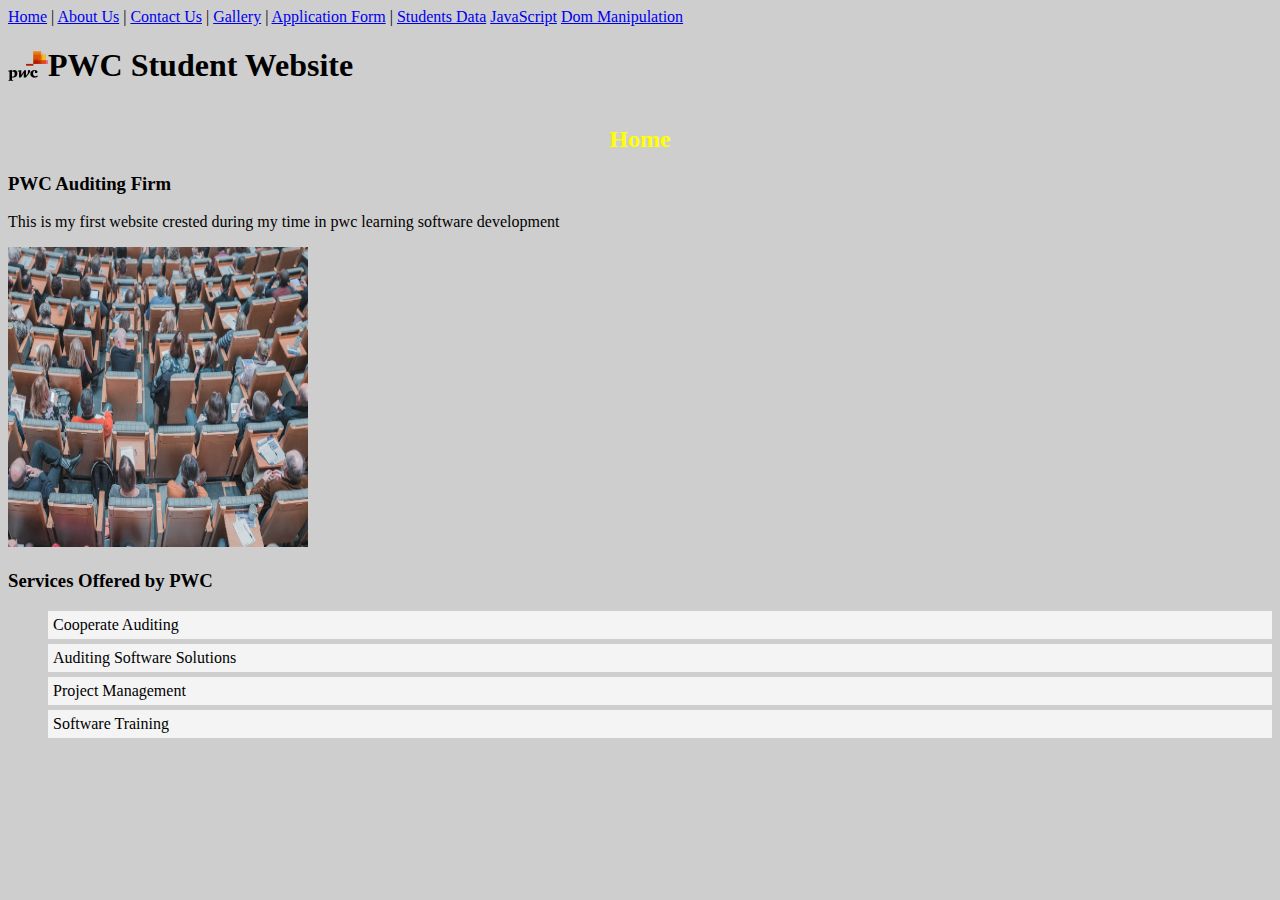
<file: index.html>
<!DOCTYPE html>
<head>
    <title>PWC Website</title>
    <link rel="stylesheet" href="style.css">
</head>
<body>
    <a href="index.html">Home</a> |
    <a href="about.html">About Us</a> |
    <a href="contactus.html">Contact Us</a> |
    <a href="gallery.html">Gallery</a> |
    <a href="applicationform.html">Application Form</a> |
    <a href="studentsdata.html">Students Data</a> 
    <a href="javascripttutorial.html">JavaScript</a>
    <a href="dom-manipulation/index.html">Dom Manipulation</a>
    <div style="display: flex; align-items: center; ">
    <img src="images/PwC-logo.svg" alt="" class="image"> 
    <h1>PWC Student Website</h1>    
    </div>
    <h2>Home</h2>
    <h3>PWC Auditing Firm</h3>
  <p>This is my first website crested during my time in pwc learning software development</p>
  <img src="images/pwc.jpg" width="200" height="200">
  <h3>Services Offered by PWC</h3> 
  <ul>
      <li>Cooperate Auditing</li>
      <li>Auditing Software Solutions</li>
      <li>Project Management</li>
      <li>Software Training</li>
  </ul> 
</body>
</html>
</file>
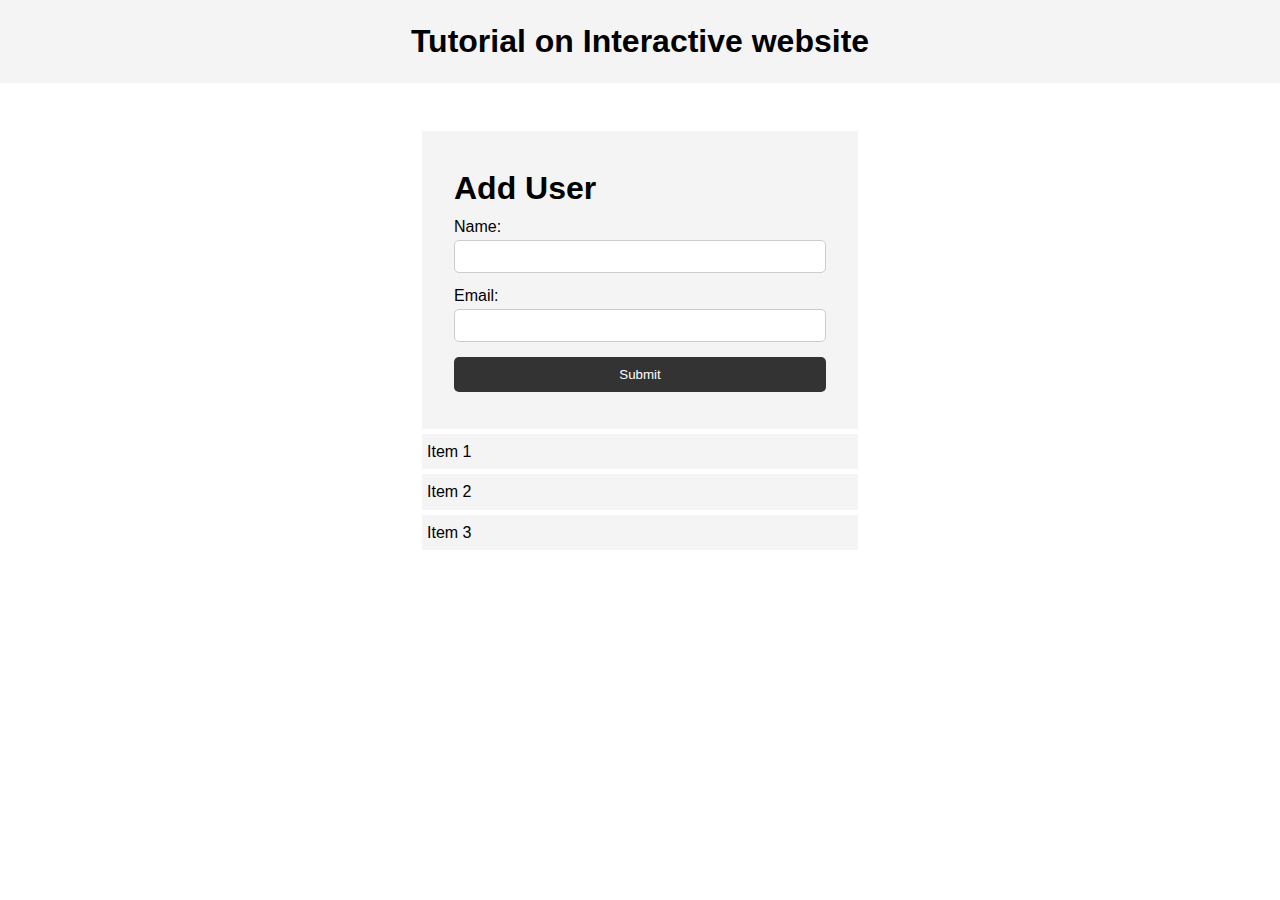
<file: dom-manipulation/index.html>
<!DOCTYPE html>
<html lang="en">
  <head>
    <meta charset="UTF-8" />
    <meta
      name="viewport"
      content="width=device-width,
    initial-scale=1.0"
    />
    <meta http-equiv="X-UA-Compatible" content="ie =edge" />
    <title>Interactive website</title>
    <link rel="stylesheet" href="styles.css" />
  </head>
  <body>
    <header>
      <h1>Tutorial on Interactive website</h1>
    </header>
    <section class="container">
      <form id="my-form">
        <h1>Add User</h1>
        <div class="msg"></div>
        <div>
          <label for="name">Name:</label>
          <input type="text" id="name" />
        </div>
        <div>
          <label for="email">Email:</label>
          <input type="text" id="email" />
        </div>
        <input class="btn" type="submit" value="Submit" />
      </form>
      <ul id="users"></ul>
      <ul class="items">
        <li class="item">Item 1</li>
        <li class="item">Item 2</li>
        <li class="item">Item 3</li>
      </ul>
    </section>
    <script src="main.js"></script>
  </body>
</html>
</file>
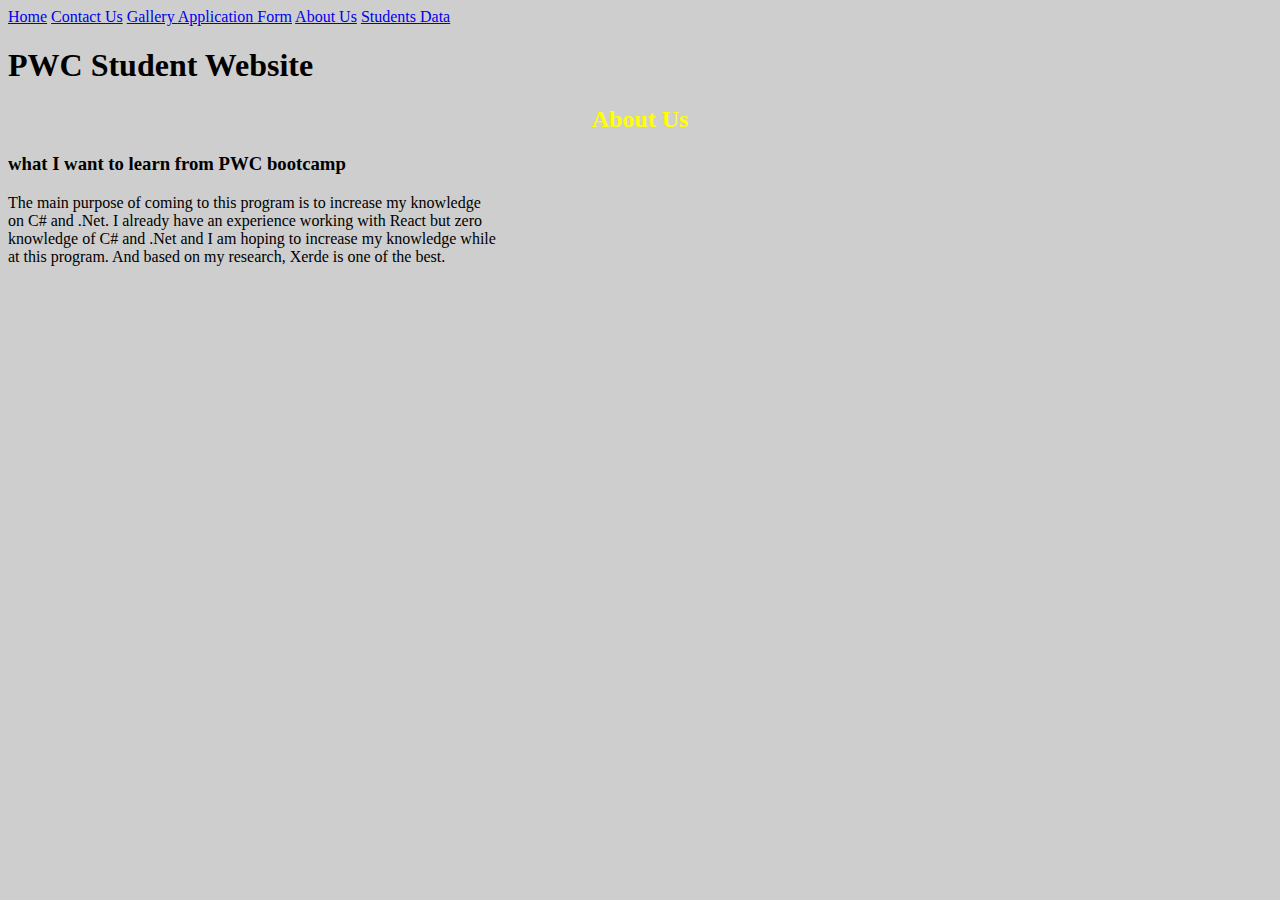
<file: about.html>
<!DOCTYPE html>
<head>
    <title>About Us</title>
    <link rel="stylesheet" href="style.css">
</head>
<body>
    <a href="index.html">Home</a>
    <a href="contactus.html">Contact Us</a>
    <a href="gallery.html">Gallery </a>
    <a href="applicationform.html">Application Form</a>
    <a href="about.html">About Us</a>
    <a href="studentsdata.html">Students Data</a>
    <h1>PWC Student Website</h1>
    <h2>About Us</h2>
    <div>
        <h3>what I want to learn from PWC bootcamp</h3>
        <p>The main purpose of coming to this program is to increase my knowledge<br>  on C# and .Net. I already have an experience working with React but zero <br> knowledge of C# and .Net and I am hoping to increase my knowledge while <br> at this program. And based on my research, Xerde is one of the best.</p>
    </div>
</body>
</html>
</file>
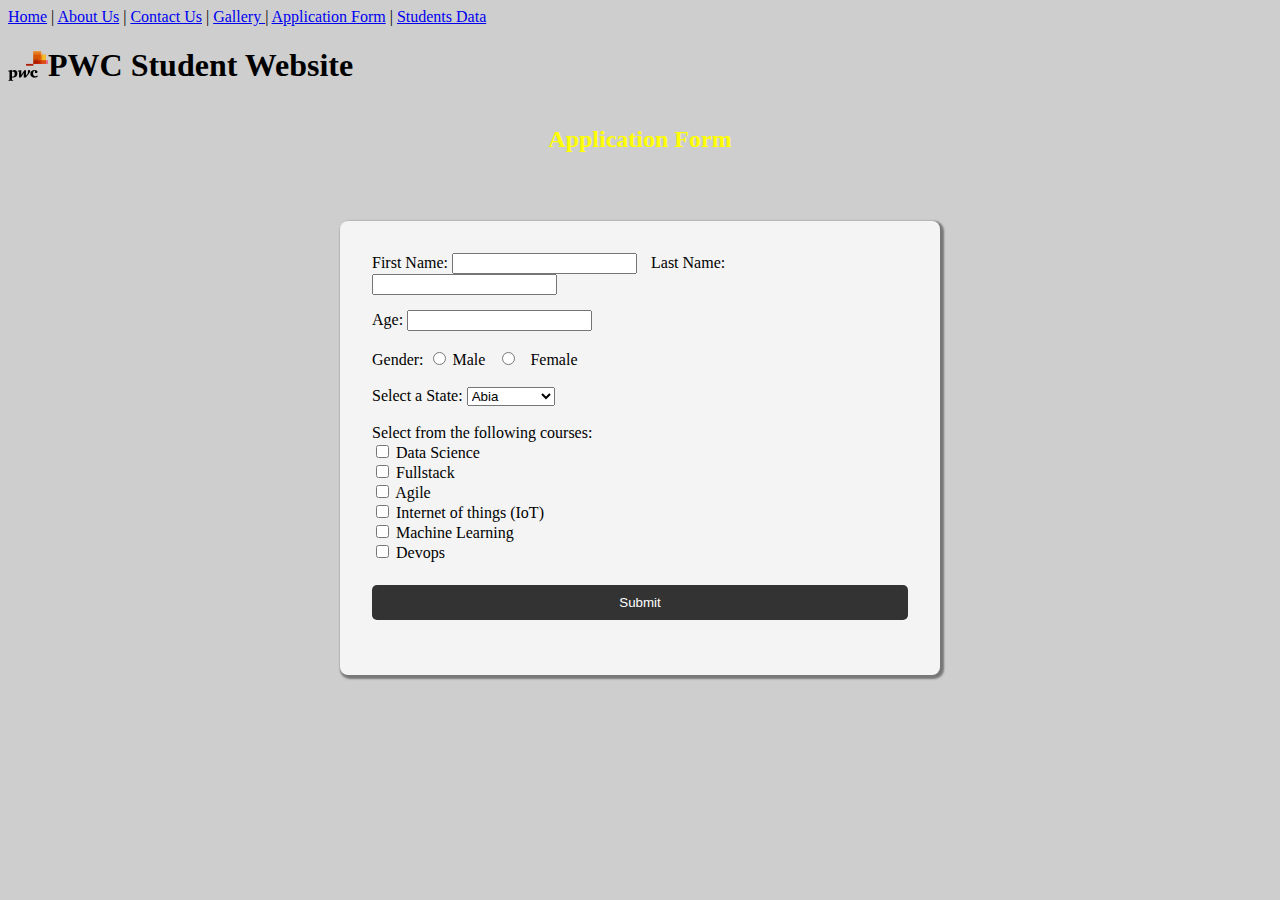
<file: applicationform.html>
<!DOCTYPE html>
<head>
    <title>PWC Website</title>
    <link rel="stylesheet" href="style.css">
</head>
<body>
    <a href="index.html">Home</a> |
    <a href="about.html">About Us</a> |
    <a href="contactus.html">Contact Us</a> |
    <a href="gallery.html">Gallery </a>|
    <a href="applicationform.html">Application Form</a> |
    <a href="studentsdata.html">Students Data</a>
    <div style="display: flex; align-items: center; ">
        <img src="images/PwC-logo.svg" alt="" class="image"> 
        <h1>PWC Student Website</h1>    
    </div>
    <h2>Application Form</h2>
    <div class="container">
        <form action="" class="my-form">
            <div>
                <div>
                <label for="firstname">First Name:</label>
                <input type="text" name="firstname" id="firstname" /> 
                <label for="lastname" class="lastname">Last Name:</label> 
                <input type="text" name="lastname" id="lastname"/>                    
                </div>
                <div style="margin-top: 15px;">
                 <label for="age">Age:</label>
                <input type="text" id="age" name="age" />   
                </div> <br>
                <div>
                    <label for="gender">Gender:</label>
                 <input type="radio"  name="gender" id="male" value="Male">
               
                 <label for="male">Male</label>
                <input type="radio"name="gender" id="female" value="Female">
                <label for="css">Female</label>     
                </div>
                <br>
               <div>
                <label for="states">Select a State:</label>
                <select name="states" id="states" >
                  <option value="Abia">Abia</option>
                  <option value="Adamawa">Adamawa</option>
                  <option value="Akwa Ibom">Akwa Ibom</option>
                  <option value="Bauchi">Bauchi </option>
                  <option value="Bayelsa">Bayelsa</option>
                  <option value="Benue">Benue </option>
                </select>
               </div>
               <br>
               <div>
                <label for="courses">Select from the following courses:</label> <br> 
                <input type="checkbox"  name="datascience" id="datascience" class="courses" value="Data Science">
                <label for="datascience"> Data Science</label><br>
                <input type="checkbox"  name="fullstack" id="fullstack" class="courses" value="Fullstack">
                <label for="fullstack"> Fullstack</label><br>
                <input type="checkbox"  name="agile" id="agile" class="courses" value="Agile">
                <label for="agile"> Agile </label><br>
                <input type="checkbox"  name="internetofthings" id="internetofthings" class="courses"  value="internetofthings">
                <label for="internetofthings"> Internet of
                things (IoT)</label><br>
                <input type="checkbox"  name="machinelearning" id="machinelearning" class="courses" value="Machine Learning">
                <label for="machinelearning"> Machine Learning</label><br>
                <input type="checkbox"  name="devops" id="devops" class="courses" value="Devops">
                <label for="devops"> Devops</label><br>
               </div>
                <br>
               <button class="btn" type="submit" value="sumbit"> Submit</button>
                
            </div>
        </form>
        <div id="data"></div>
    </div>
    <script src="application.js"></script>
</body>
</html>
</file>
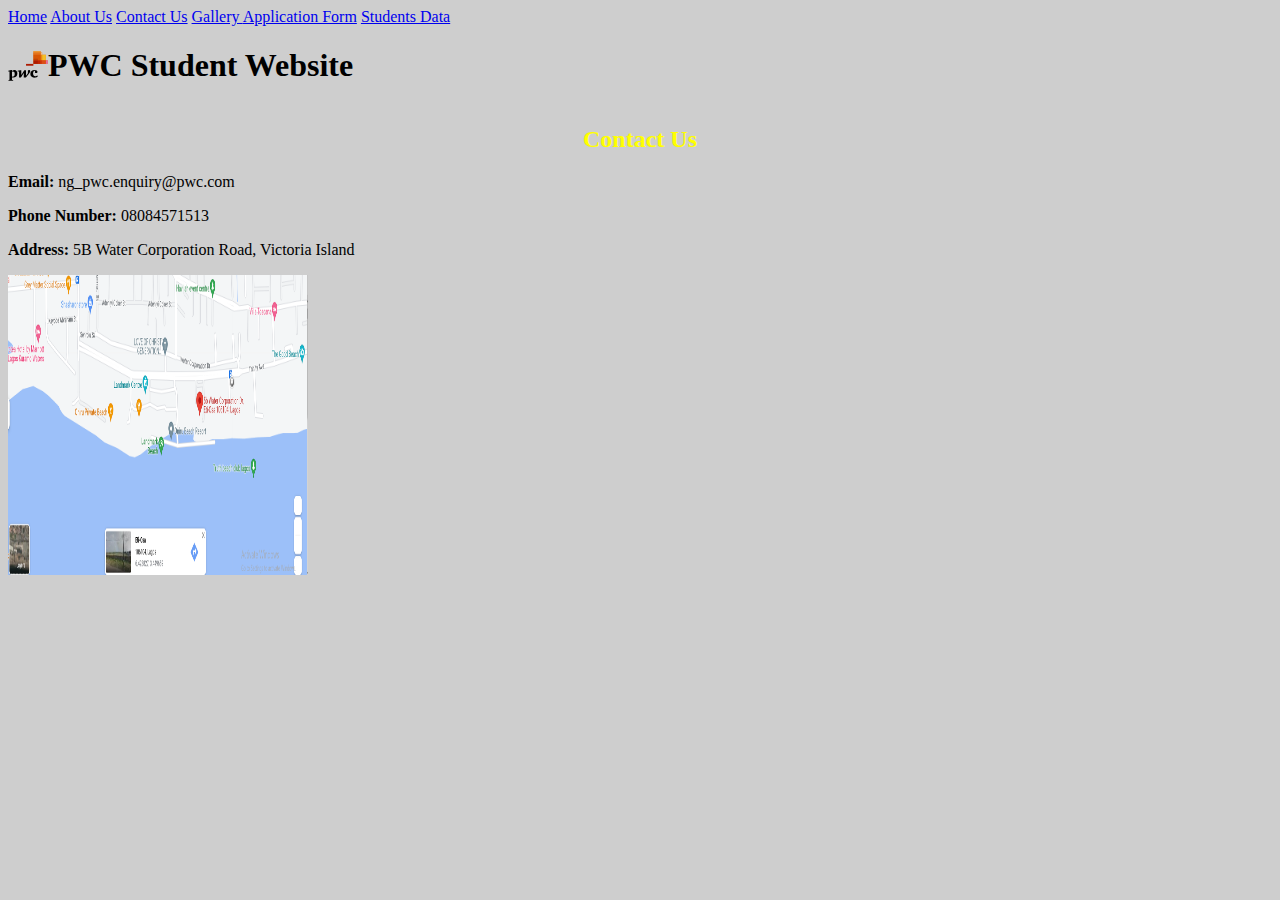
<file: contactus.html>
<!DOCTYPE html>
<head>
    <title>PWC Website</title>
    <link rel="stylesheet" href="style.css">
</head>
<body>
    <a href="index.html">Home</a>
    <a href="about.html">About Us</a>
    <a href="contactus.html">Contact Us</a>
    <a href="gallery.html">Gallery </a>
    <a href="applicationform.html">Application Form</a>
    <a href="studentsdata.html">Students Data</a>
    <div style="display: flex; align-items: center; ">
        <img src="images/PwC-logo.svg" alt="" class="image"> 
        <h1>PWC Student Website</h1>    
    </div>
    <h2>Contact Us</h2>  
    
    <div >
        <p><b>Email:</b> ng_pwc.enquiry@pwc.com</p>
      <p><b>Phone Number:</b> 08084571513</p>
      <p><b>Address:</b> 5B Water Corporation Road, Victoria Island</p>    
        
      
       <img src="images/pwc-location.png" alt="" width="400" height="400">     
    </div>
    

</body>
</html>
</file>
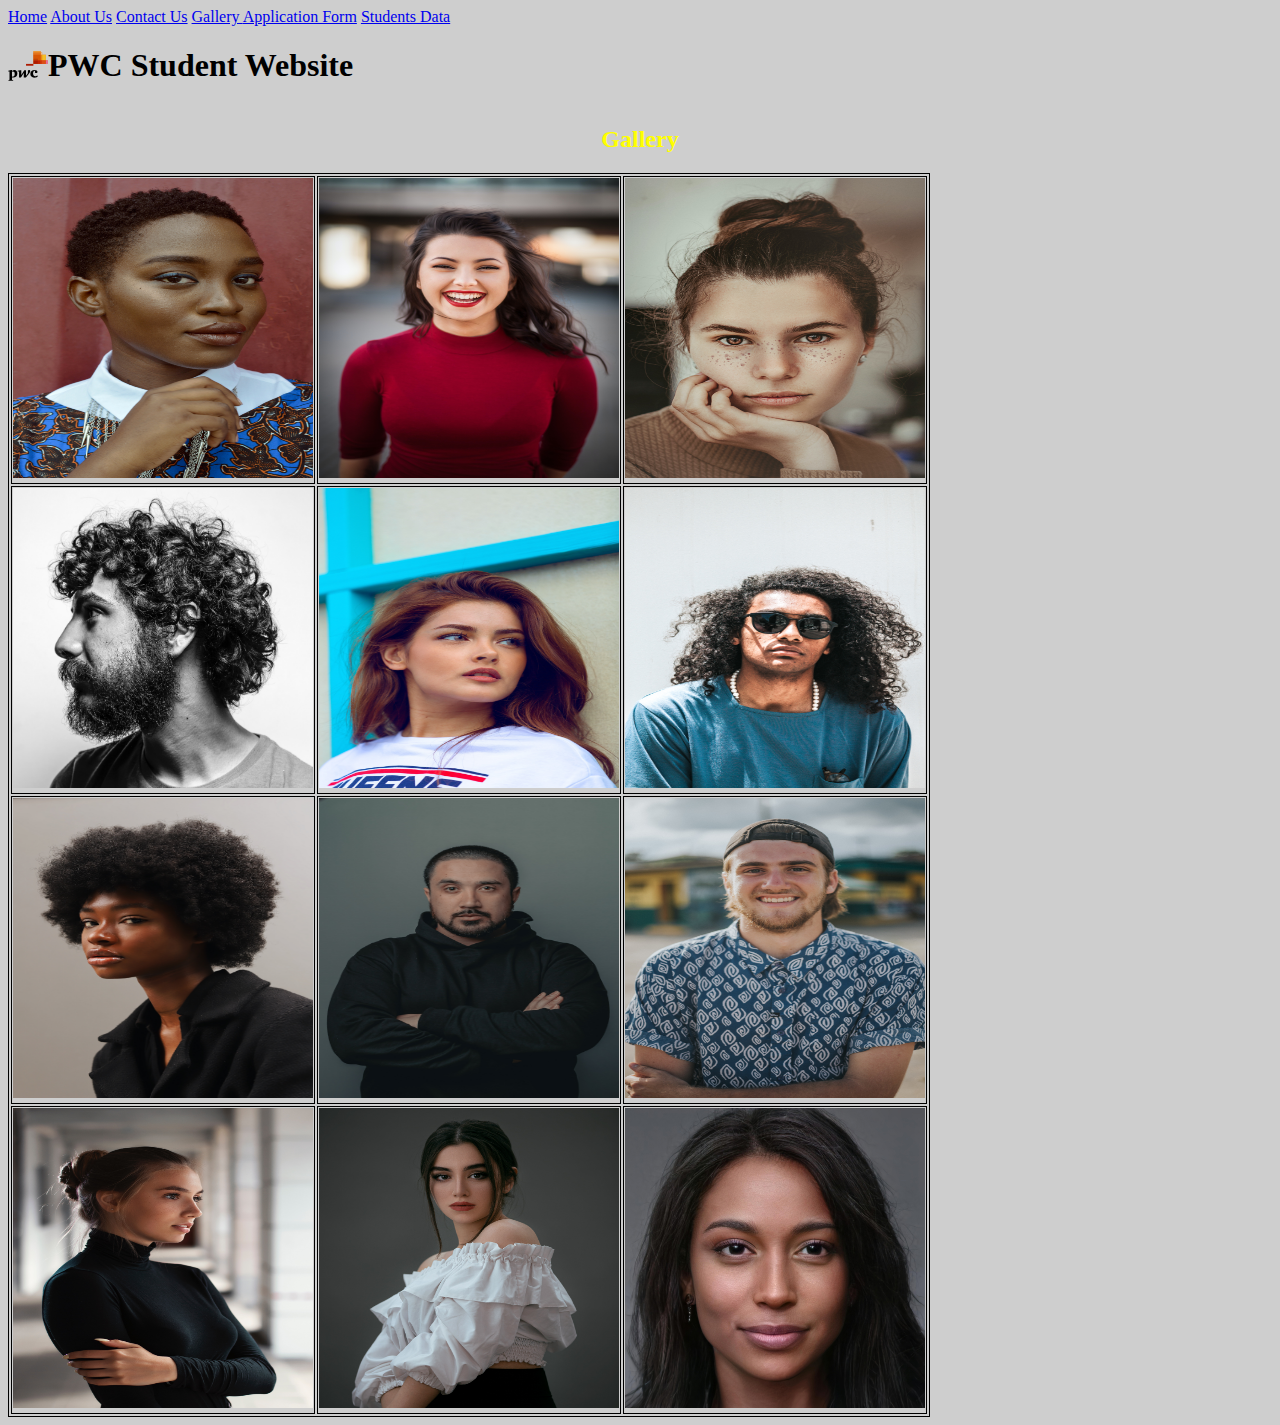
<file: gallery.html>
<!DOCTYPE html>
<head>
    <title>PWC Website</title>
    <link rel="stylesheet" href="style.css">
</head>
<body>
    <a href="index.html">Home</a>
    <a href="about.html">About Us</a>
    <a href="contactus.html">Contact Us</a>
    <a href="gallery.html">Gallery </a>
    <a href="applicationform.html">Application Form</a>
    <a href="studentsdata.html">Students Data</a>
    <div style="display: flex; align-items: center; ">
        <img src="images/PwC-logo.svg" alt="" class="image"> 
        <h1>PWC Student Website</h1>    
    </div>
    <h2>Gallery</h2>
    <table>
        <tr>
            <th><img src="images/student-1.jpg" alt=""></th>
            <th><img src="images/student-2.jpg" alt=""></th>
            <th><img src="images/student-3.jpg" alt=""></th>
        </tr>
        <tr>
            <td><img src="images/student-4.jpg" alt=""></td>
            <td><img src="images/student-5.jpg" alt=""></td>
            <td><img src="images/student-6.jpg" alt=""></td>
        </tr>
        <tr>
            <td><img src="images/student-7.jpg" alt=""></td>
            <td><img src="images/student-8.jpg" alt=""></td>
            <td><img src="images/student-9.jpg" alt=""></td>
        </tr>
        <tr>
            <td><img src="images/student-10.jpg" alt=""></td>
            <td><img src="images/student-11.jpg" alt=""></td>
            <td><img src="images/student-12.jpg" alt=""></td>
        </tr>
    </table>
   
</body>
</html>
</file>
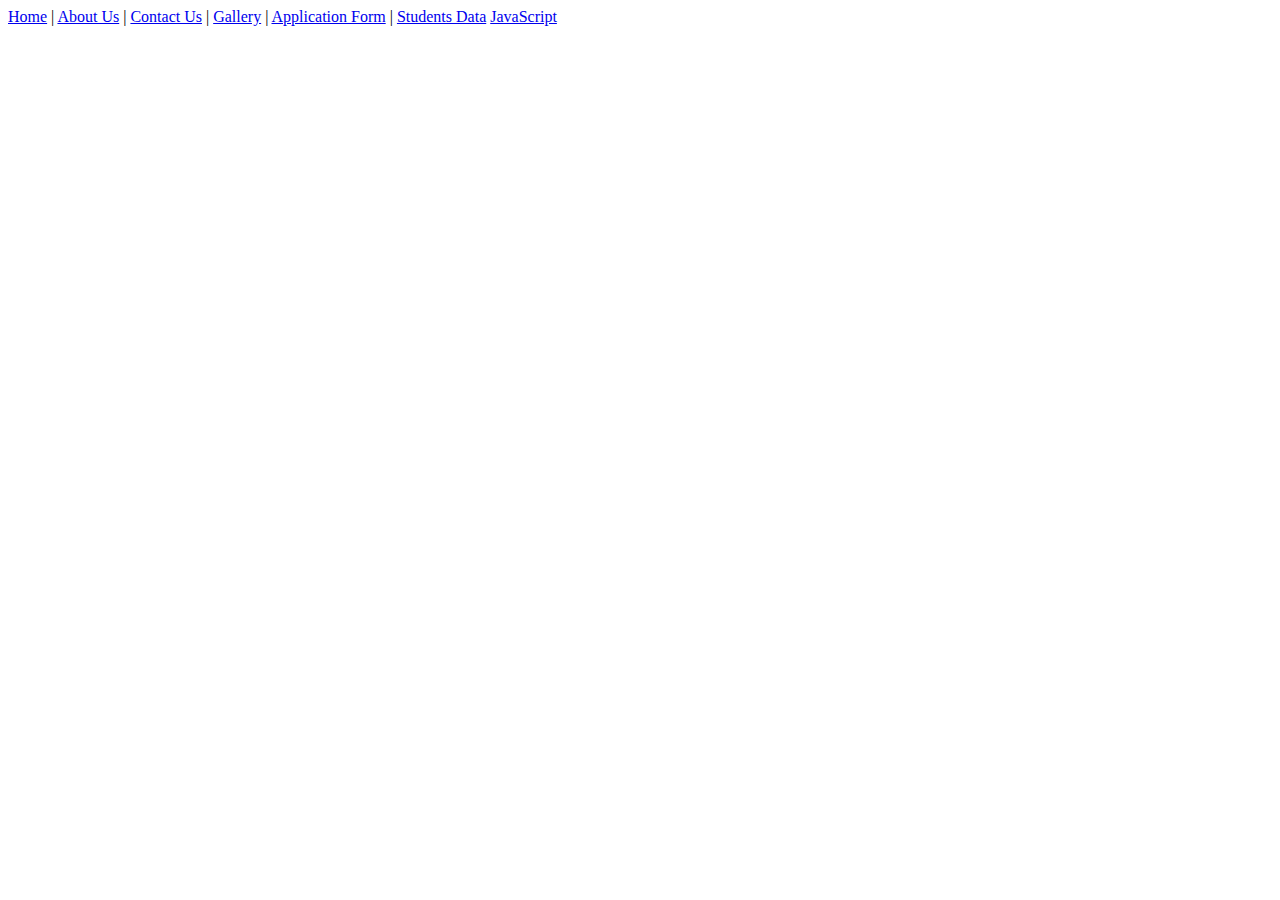
<file: javascripttutorial.html>
<!DOCTYPE html>
<html lang="en">
  <head>
    <meta charset="UTF-8" />
    <meta http-equiv="X-UA-Compatible" content="IE=edge" />
    <meta name="viewport" content="width=device-width, initial-scale=1.0" />
    <title></title>
  </head>
  <body>
    <a href="index.html">Home</a> | <a href="about.html">About Us</a> |
    <a href="contactus.html">Contact Us</a> |
    <a href="gallery.html">Gallery</a> |
    <a href="applicationform.html">Application Form</a> |
    <a href="studentsdata.html">Students Data</a>
    <a href="javascripttutorial.html">JavaScript</a>
    <script src="main.js"></script>
  </body>
</html>
</file>
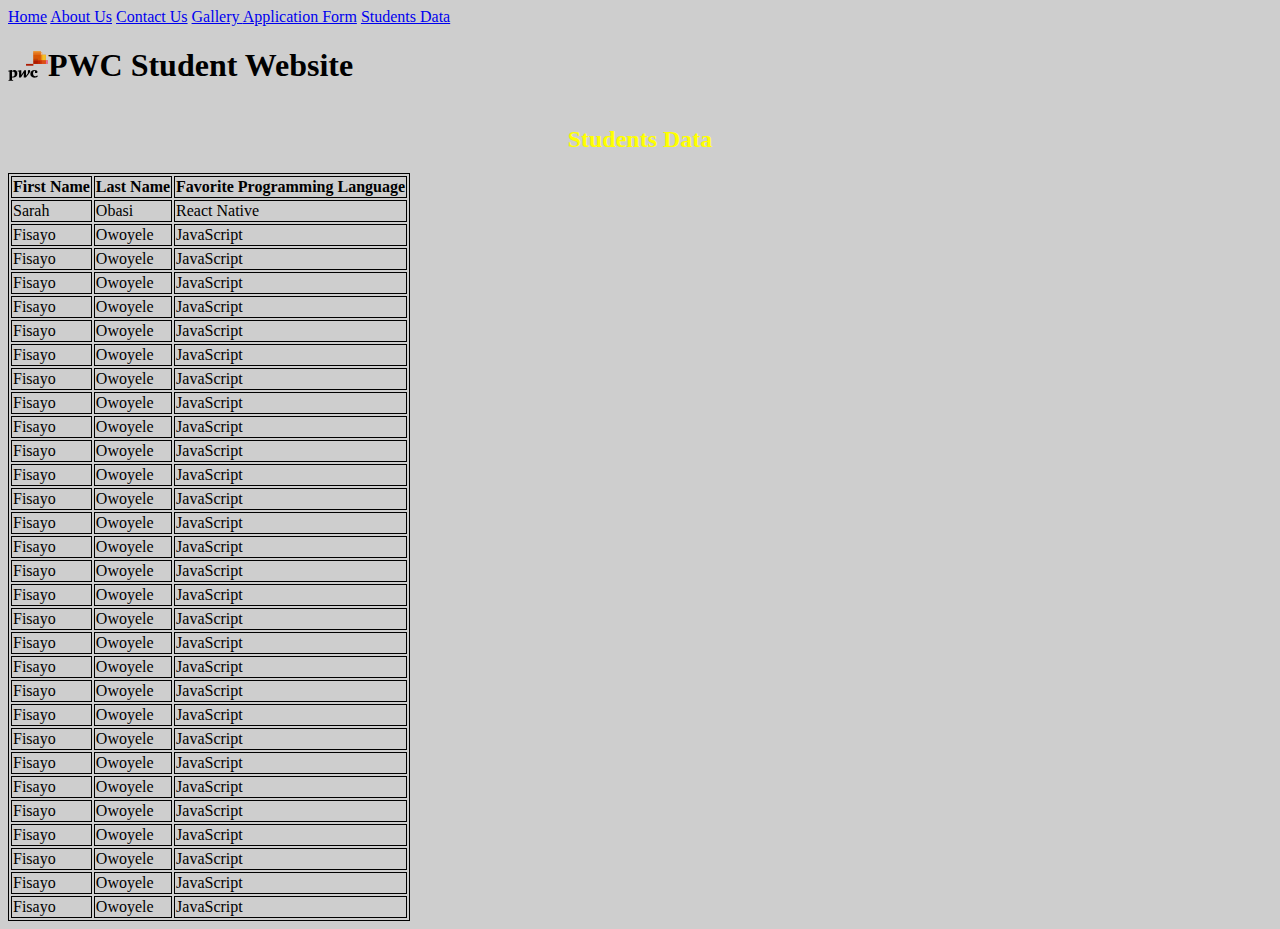
<file: studentsdata.html>
<!DOCTYPE html>
<head>
    <title>PWC Website</title>
    <link rel="stylesheet" href="style.css">
</head>
<body>
    <a href="index.html">Home</a>
    <a href="about.html">About Us</a>
    <a href="contactus.html">Contact Us</a>
    <a href="gallery.html">Gallery </a>
    <a href="applicationform.html">Application Form</a>
    <a href="studentsdata.html">Students Data</a>
    <div style="display: flex; align-items: center; ">
        <img src="images/PwC-logo.svg" alt="" class="image"> 
        <h1>PWC Student Website</h1>    
    </div>
    <h2>Students Data</h2>

    <div>
        <table>
            <tr>
                <th>First Name</th>
                <th>Last Name</th>
                <th>Favorite Programming Language</th>
            </tr>
            <tr>
                <td>Sarah</td>
                <td>Obasi</td>
                <td>React Native</td>
            </tr>
            <tr>
                <td>Fisayo</td>
                <td>Owoyele</td>
                <td>JavaScript</td>
            </tr>
            <tr>
                <td>Fisayo</td>
                <td>Owoyele</td>
                <td>JavaScript</td>
            </tr>
            <tr>
                <td>Fisayo</td>
                <td>Owoyele</td>
                <td>JavaScript</td>
            </tr>
            <tr>
                <td>Fisayo</td>
                <td>Owoyele</td>
                <td>JavaScript</td>
            </tr>
            <tr>
                <td>Fisayo</td>
                <td>Owoyele</td>
                <td>JavaScript</td>
            </tr>
            <tr>
                <td>Fisayo</td>
                <td>Owoyele</td>
                <td>JavaScript</td>
            </tr>
            <tr>
                <td>Fisayo</td>
                <td>Owoyele</td>
                <td>JavaScript</td>
            </tr>
            <tr>
                <td>Fisayo</td>
                <td>Owoyele</td>
                <td>JavaScript</td>
            </tr>
            <tr>
                <td>Fisayo</td>
                <td>Owoyele</td>
                <td>JavaScript</td>
            </tr>
            <tr>
                <td>Fisayo</td>
                <td>Owoyele</td>
                <td>JavaScript</td>
            </tr>
            <tr>
                <td>Fisayo</td>
                <td>Owoyele</td>
                <td>JavaScript</td>
            </tr>
            <tr>
                <td>Fisayo</td>
                <td>Owoyele</td>
                <td>JavaScript</td>
            </tr>
            <tr>
                <td>Fisayo</td>
                <td>Owoyele</td>
                <td>JavaScript</td>
            </tr>
            <tr>
                <td>Fisayo</td>
                <td>Owoyele</td>
                <td>JavaScript</td>
            </tr>
            <tr>
                <td>Fisayo</td>
                <td>Owoyele</td>
                <td>JavaScript</td>
            </tr>
            <tr>
                <td>Fisayo</td>
                <td>Owoyele</td>
                <td>JavaScript</td>
            </tr>            
            <tr>
                <td>Fisayo</td>
                <td>Owoyele</td>
                <td>JavaScript</td>
            </tr>
            <tr>
                <td>Fisayo</td>
                <td>Owoyele</td>
                <td>JavaScript</td>
            </tr>
            <tr>
                <td>Fisayo</td>
                <td>Owoyele</td>
                <td>JavaScript</td>
            </tr>
            <tr>
                <td>Fisayo</td>
                <td>Owoyele</td>
                <td>JavaScript</td>
            </tr>
            <tr>
                <td>Fisayo</td>
                <td>Owoyele</td>
                <td>JavaScript</td>
            </tr>
            <tr>
                <td>Fisayo</td>
                <td>Owoyele</td>
                <td>JavaScript</td>
            </tr>
            <tr>
                <td>Fisayo</td>
                <td>Owoyele</td>
                <td>JavaScript</td>
            </tr>

            <tr>
                <td>Fisayo</td>
                <td>Owoyele</td>
                <td>JavaScript</td>
            </tr>
            <tr>
                <td>Fisayo</td>
                <td>Owoyele</td>
                <td>JavaScript</td>
            </tr>
            <tr>
                <td>Fisayo</td>
                <td>Owoyele</td>
                <td>JavaScript</td>
            </tr>
            <tr>
                <td>Fisayo</td>
                <td>Owoyele</td>
                <td>JavaScript</td>
            </tr>
            <tr>
                <td>Fisayo</td>
                <td>Owoyele</td>
                <td>JavaScript</td>
            </tr>
            <tr>
                <td>Fisayo</td>
                <td>Owoyele</td>
                <td>JavaScript</td>
            </tr>
        </table>
    </div>

</body>
</html>
</file>
<file: style.css>
body {
  background-color: #cecece;
}

img {
  width: 300px;
  height: 300px;
}

.image {
  width: 40px;
  height: 40px;
}

table,
th,
td {
  border: 1px solid #000;
}

h2 {
  text-align: center;
  color: yellow;
}

ul {
  list-style: none;
}

ul li {
  padding: 5px;
  background: #f4f4f4;
  margin: 5px 0;
}

.container {
  margin: auto;
  width: 600px;
  overflow: auto;
  padding: 3rem 2rem;
}

.my-form {
  padding: 2rem;
  background: #f4f4f4;
  border-radius: 8px;
  box-shadow: 2px 2px 2px 2px #777;
  /* border: 1px solid #f4f4f4; */
}

.lastname {
  padding-left: 10px;
}

.btn {
  display: block;
  width: 100%;
  padding: 10px 15px;
  border: 0;
  background: #333;
  color: #fff;
  border-radius: 5px;
  margin: 5px 0;
}
</file>
<file: dom-manipulation/styles.css>
* {
  margin: 0;
  padding: 0;
  box-sizing: border-box;
}
body {
  font-family: Arial, Helvetica, sans-serif;
  line-height: 1.6;
}
ul {
  list-style: none;
}
ul li {
  padding: 5px;
  background: #f4f4f4;
  margin: 5px 0;
}
header {
  background: #f4f4f4;
  padding: 1rem;
  text-align: center;
}
.container {
  margin: auto;
  width: 500px;
  overflow: auto;
  padding: 3rem 2rem;
}
#my-form {
  padding: 2rem;
  background: #f4f4f4;
}
#my-form label {
  display: block;
}
#my-form input[type="text"] {
  width: 100%;
  padding: 8px;
  margin-bottom: 10px;
  border-radius: 5px;
  border: 1px solid #ccc;
}
.btn {
  display: block;
  width: 100%;
  padding: 10px 15px;
  border: 0;
  background: #333;
  color: #fff;
  border-radius: 5px;
  margin: 5px 0;
}
.btn:hover {
  background: #444;
}
.bg-dark {
  background: #333;
  color: #fff;
}
.error {
  background: orangered;
  color: #fff;
  padding: 5px;
  margin: 5px;
}
</file>
